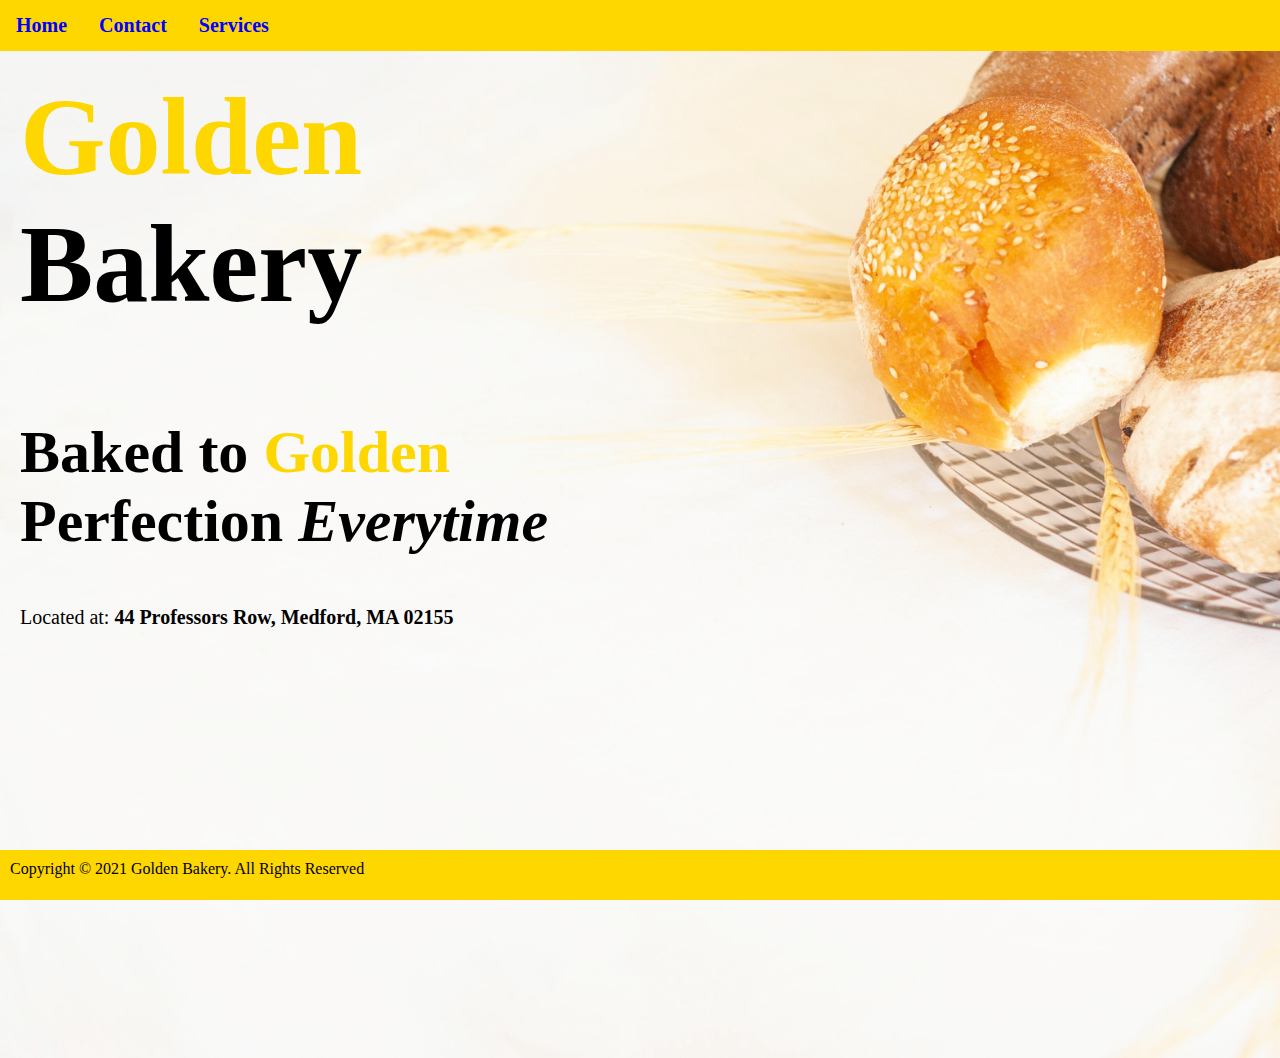
<file: index.html>
<!DOCTYPE html>
<html>
<head>
    <title>Golden Bakery</title>
    <link rel="stylesheet" href="main.css">
    <meta name="viewport" content="width=device-width, initial-scale=1.0">

</head>

<body>
    <style>
        #footer {
            position: fixed;
            padding: 10px 10px 0px 10px;
            bottom: 0;
            width: 100%;
            height: 40px;
            background: #ffd700;
        }
    </style>
    <div class="navbar">
      <a href="index.html">Home</a>
      <a href="contact.html">Contact</a>
      <a href="services.html">Services</a>
    </div>

    <div class="main">
      <h1><span style='color: #FFD700;'>Golden</span> <br> Bakery<br></h1>
    </div>
    
    <div class="subtext">
        <h2>Baked to <span style='color: #FFD700;'>Golden </span>
             <br>Perfection <i>Everytime</i></h2>
    </div>
    <div class="contact">
        Located at: <b>44 Professors Row, Medford, MA 02155</b>
    </div>
    <style>
        body {
          background-image: url('homepage_bg.jpg');
          background-size: cover;
          background-repeat: no-repeat;
        }
    </style>
    <div class="map">
        <iframe src="https://www.google.com/maps/embed?pb=!1m18!1m12!1m3!1d2946.0412304932406!2d-71.1220657843099!3d42.405567040218656!2m3!1f0!2f0!3f0!3m2!1i1024!2i768!4f13.1!3m3!1m2!1s0x89e376de0aed9c67%3A0xb40549a180ea70ae!2sThe%20Commons!5e0!3m2!1sen!2sus!4v1633326296787!5m2!1sen!2sus" width="400" height="300" style="border:0;" allowfullscreen="" loading="lazy"></iframe>
    </div>
    <div id="footer">Copyright &copy; 2021 Golden Bakery. All Rights Reserved</div>
</body>

</html>
</file>
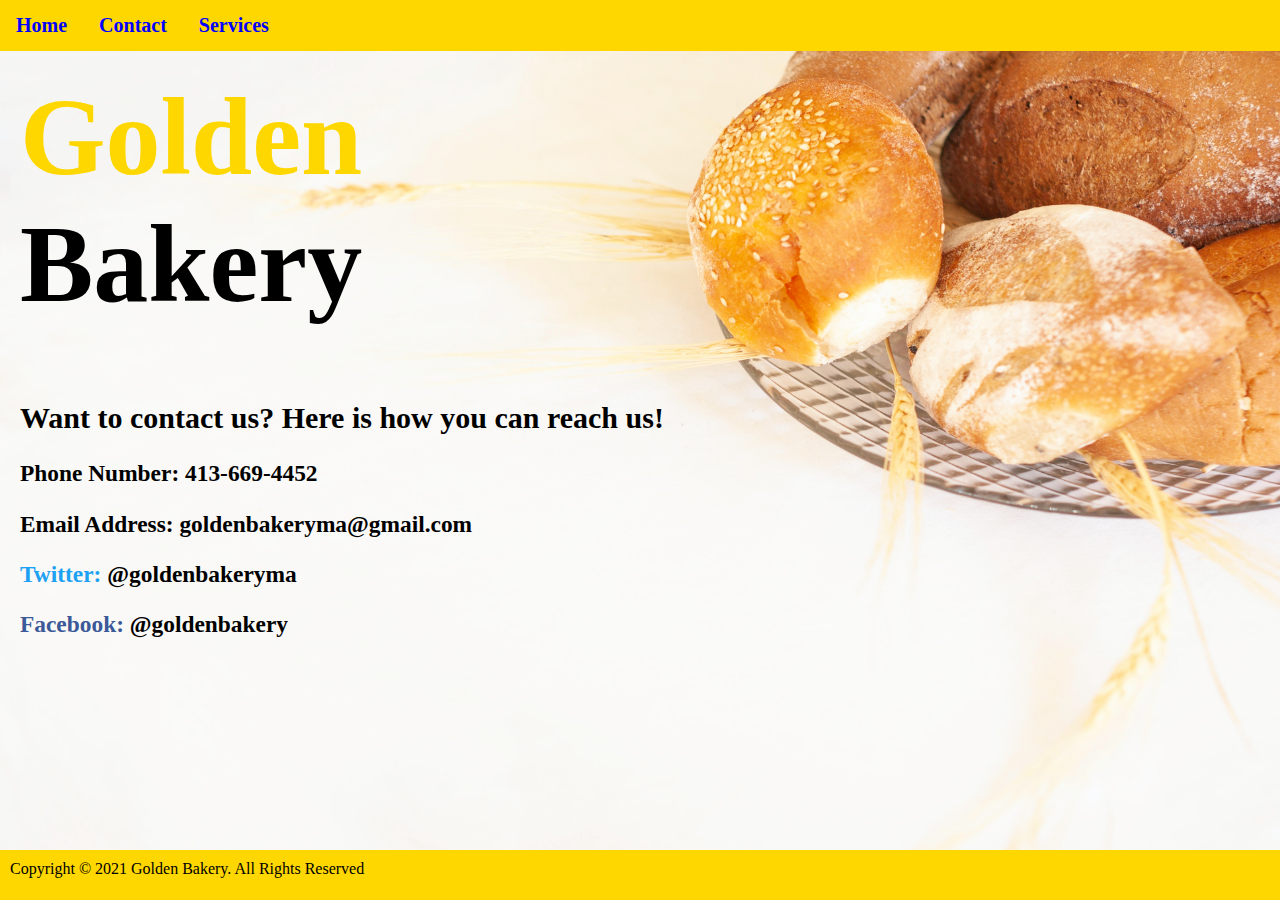
<file: contact.html>
<!DOCTYPE html>
<html>
<head>
    <title>Golden Bakery</title>
    <link rel="stylesheet" href="main.css">
    <meta name="viewport" content="width=device-width, initial-scale=1.0">

</head>

<body>
    <style>
        #footer {
            position: fixed;
            padding: 10px 10px 0px 10px;
            bottom: 0;
            width: 100%;
            height: 40px;
            background: #ffd700;
        }
    </style>
    <div class="navbar">
      <a href="index.html">Home</a>
      <a href="contact.html">Contact</a>
      <a href="services.html">Services</a>
    </div>

    <div class="main">
      <h1><span style='color: #FFD700;'>Golden</span> <br> Bakery<br></h1>
    </div>
    
    <div class="contact">
        <h2><b>Want to contact us? Here is how you can reach us!</b></h2>
        <h3>Phone Number: 413-669-4452</h3>
        <h3>Email Address: goldenbakeryma@gmail.com</h3>
        <h3><span style='color: #1DA1F2;'>Twitter: </span>
             @goldenbakeryma</h3>
         <h3><span style='color: #3b5998;'>Facebook: </span>
              @goldenbakery</h3> 
             
    </div>
    
    <style>
        body {
          background-image: url('homepage_bg.jpg');
          background-size: cover;
          background-repeat: no-repeat;
        }
    </style>
    
    <div id="footer">Copyright &copy; 2021 Golden Bakery. All Rights Reserved</div>
</body>

</html>
</file>
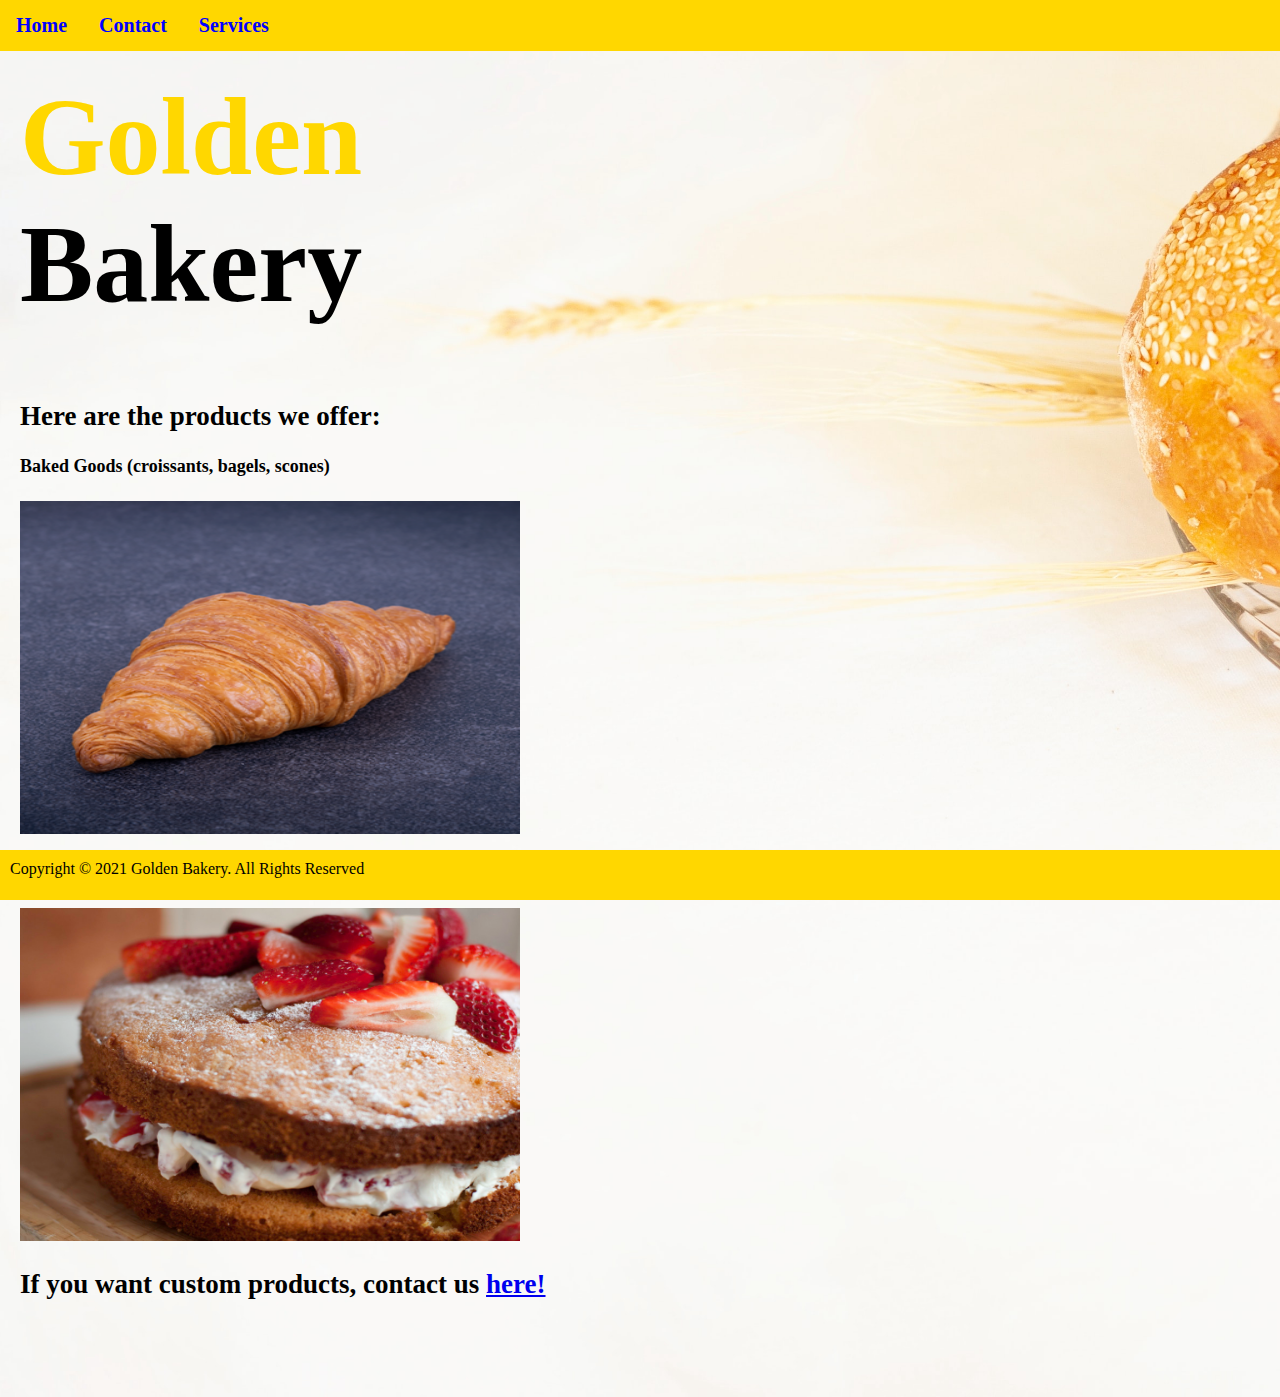
<file: services.html>
<!DOCTYPE html>
<html>
<head>
    <title>Golden Bakery</title>
    <link rel="stylesheet" href="main.css">
    <meta name="viewport" content="width=device-width, initial-scale=1.0">

</head>

<body>
    <style>
        #footer {
            position: fixed;
            padding: 10px 10px 0px 10px;
            bottom: 0;
            width: 100%;
            height: 40px;
            background: #ffd700;
        }
    </style>
    <div class="navbar">
      <a href="index.html">Home</a>
      <a href="contact.html">Contact</a>
      <a href="services.html">Services</a>
    </div>

    <div class="main">
      <h1><span style='color: #FFD700;'>Golden</span> <br> Bakery<br></h1>
    </div>
    
    <div class="services">
        <h2><b>Here are the products we offer:</b></h2>
        
        <h4>Baked Goods (croissants, bagels, scones)</h4>
        <img src="croissant.png" width="500" height="333">
        
        <h4>Custom Cakes (birthdays, anniversaries, weddings)</h4>
        <img src="cake.jpeg" width="500" height="333">
        
        <h2>If you want custom
        products, contact us <a href="contact.html">here!</a></h2>
        
             
    </div>
    
    <style>
        body {
          background-image: url('homepage_bg.jpg');
          background-size: cover;
          background-repeat: no-repeat;
        }
    </style>
    
    <div id="footer">Copyright &copy; 2021 Golden Bakery. All Rights Reserved</div>
</body>

</html>
</file>
<file: main.css>
body {
    margin:0;
    padding-bottom: 75px;
}

.navbar {
    overflow: hidden;
    background-color: #ffd700;
    position: fixed;
    top: 0;
    font-size: 20px;
    width: 100%;
}

.navbar a {
    font-weight: bold;
    float: left;
    display: block;
    color: #0000FF;
    text-align: center;
    padding: 14px 16px;
    text-decoration: none;
}

.main {
    margin-left: 20px;
    margin-top: 50px;
    font-size: 55px;
}

.map {
    margin-left: 20px;
    margin-top: 50px;
}

.contact {
    margin-left: 20px;
    margin-top: 50px;
    font-size: 20px;
}

.services {
    margin-left: 20px;
    margin-top: 50px;
    font-size: 18px;
}

.address {
    margin-left: 20px;
    margin-top: 50px;
    font-size: 15px;
}


.subtext {
    margin-left: 20px;
    margin-top: 90px;
    font-size: 40px;
}
</file>
